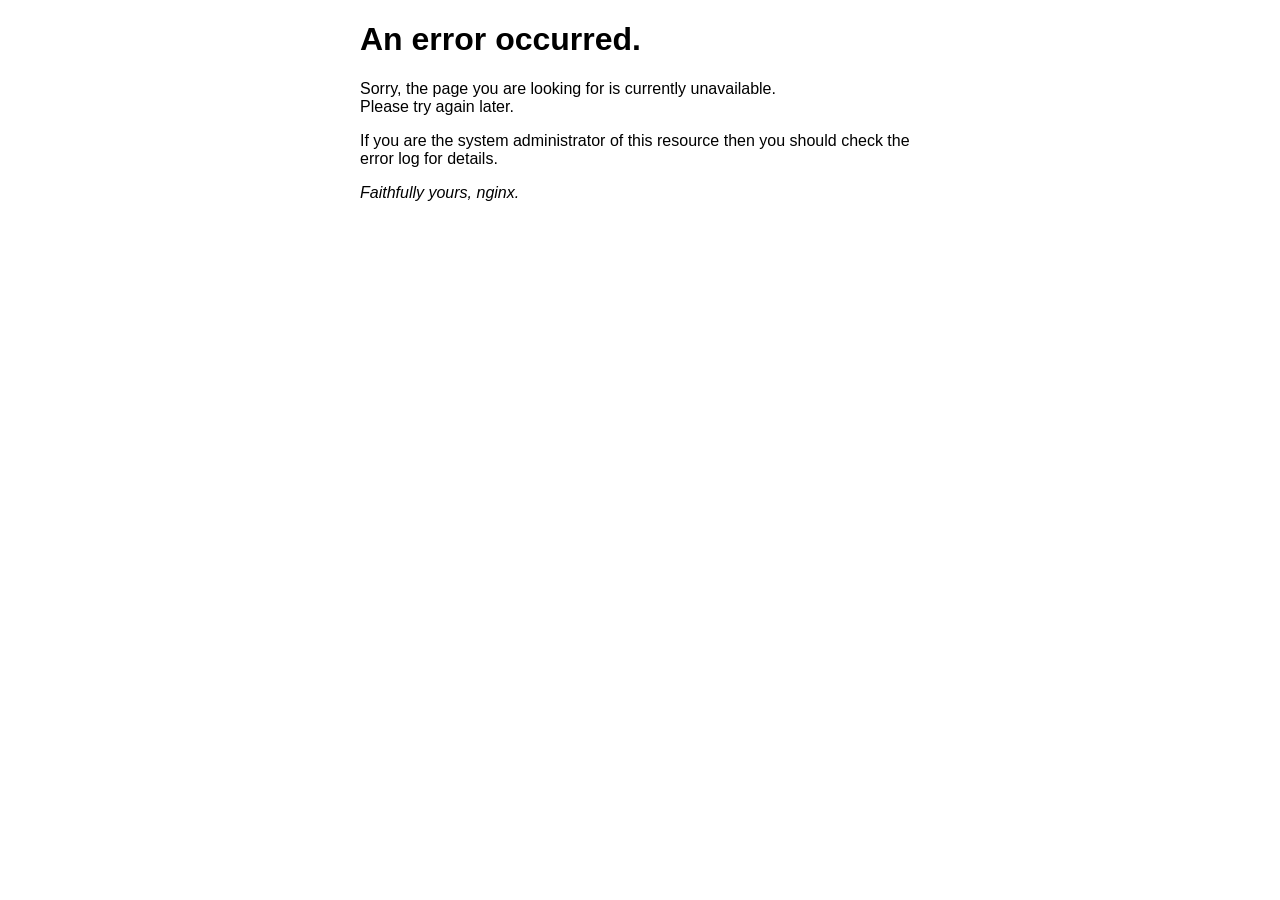
<file: nginx-1.28.1/html/50x.html>
<!DOCTYPE html>
<html>
<head>
<title>Error</title>
<style>
html { color-scheme: light dark; }
body { width: 35em; margin: 0 auto;
font-family: Tahoma, Verdana, Arial, sans-serif; }
</style>
</head>
<body>
<h1>An error occurred.</h1>
<p>Sorry, the page you are looking for is currently unavailable.<br/>
Please try again later.</p>
<p>If you are the system administrator of this resource then you should check
the error log for details.</p>
<p><em>Faithfully yours, nginx.</em></p>
</body>
</html>
</file>
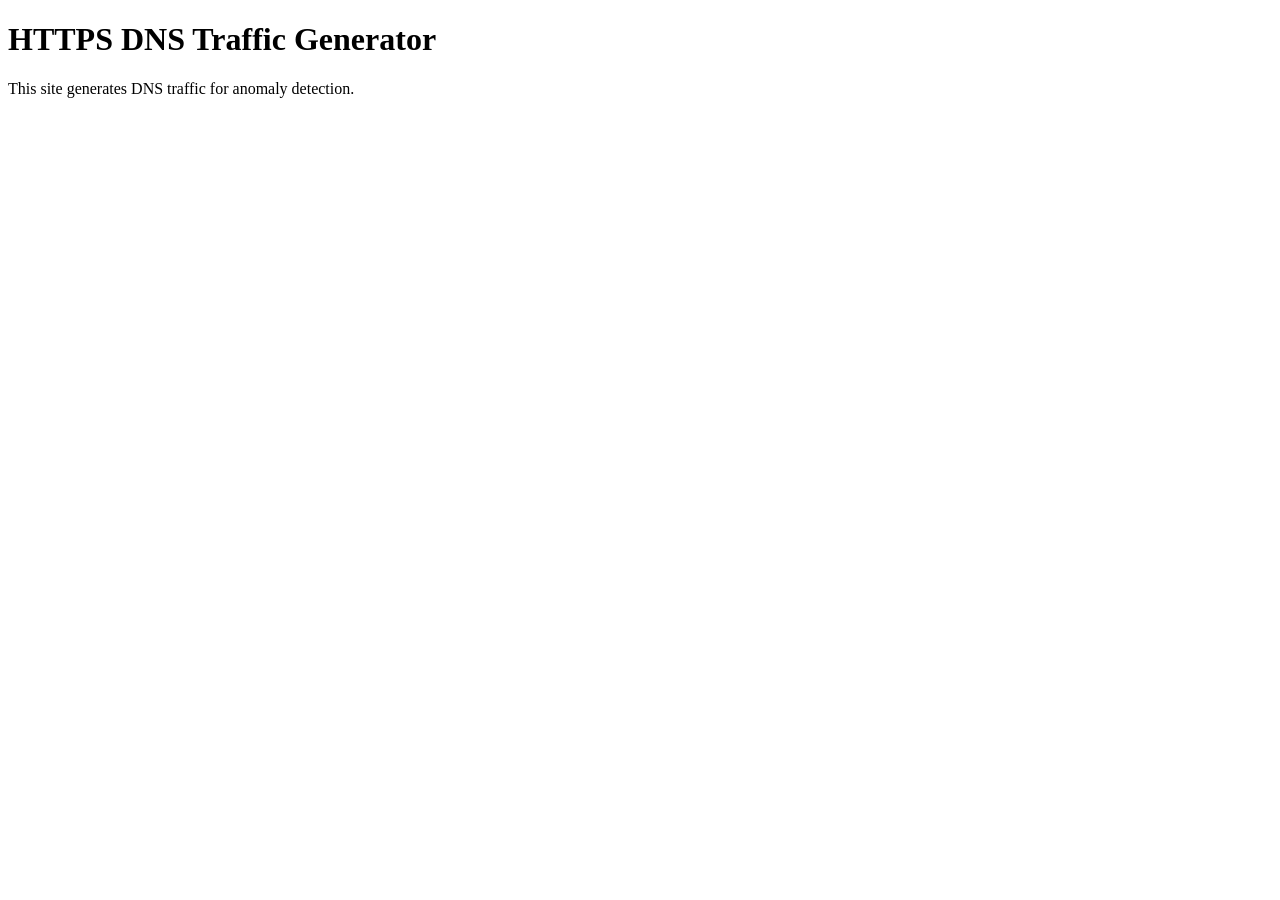
<file: nginx-1.28.1/html/indextest.html>
<!DOCTYPE html>
<html>
<head>
  <title>DNS Anomaly Detection Lab</title>
</head>
<body>
  <h1>HTTPS DNS Traffic Generator</h1>
  <p>This site generates DNS traffic for anomaly detection.</p>
</body>
</html>
</file>
